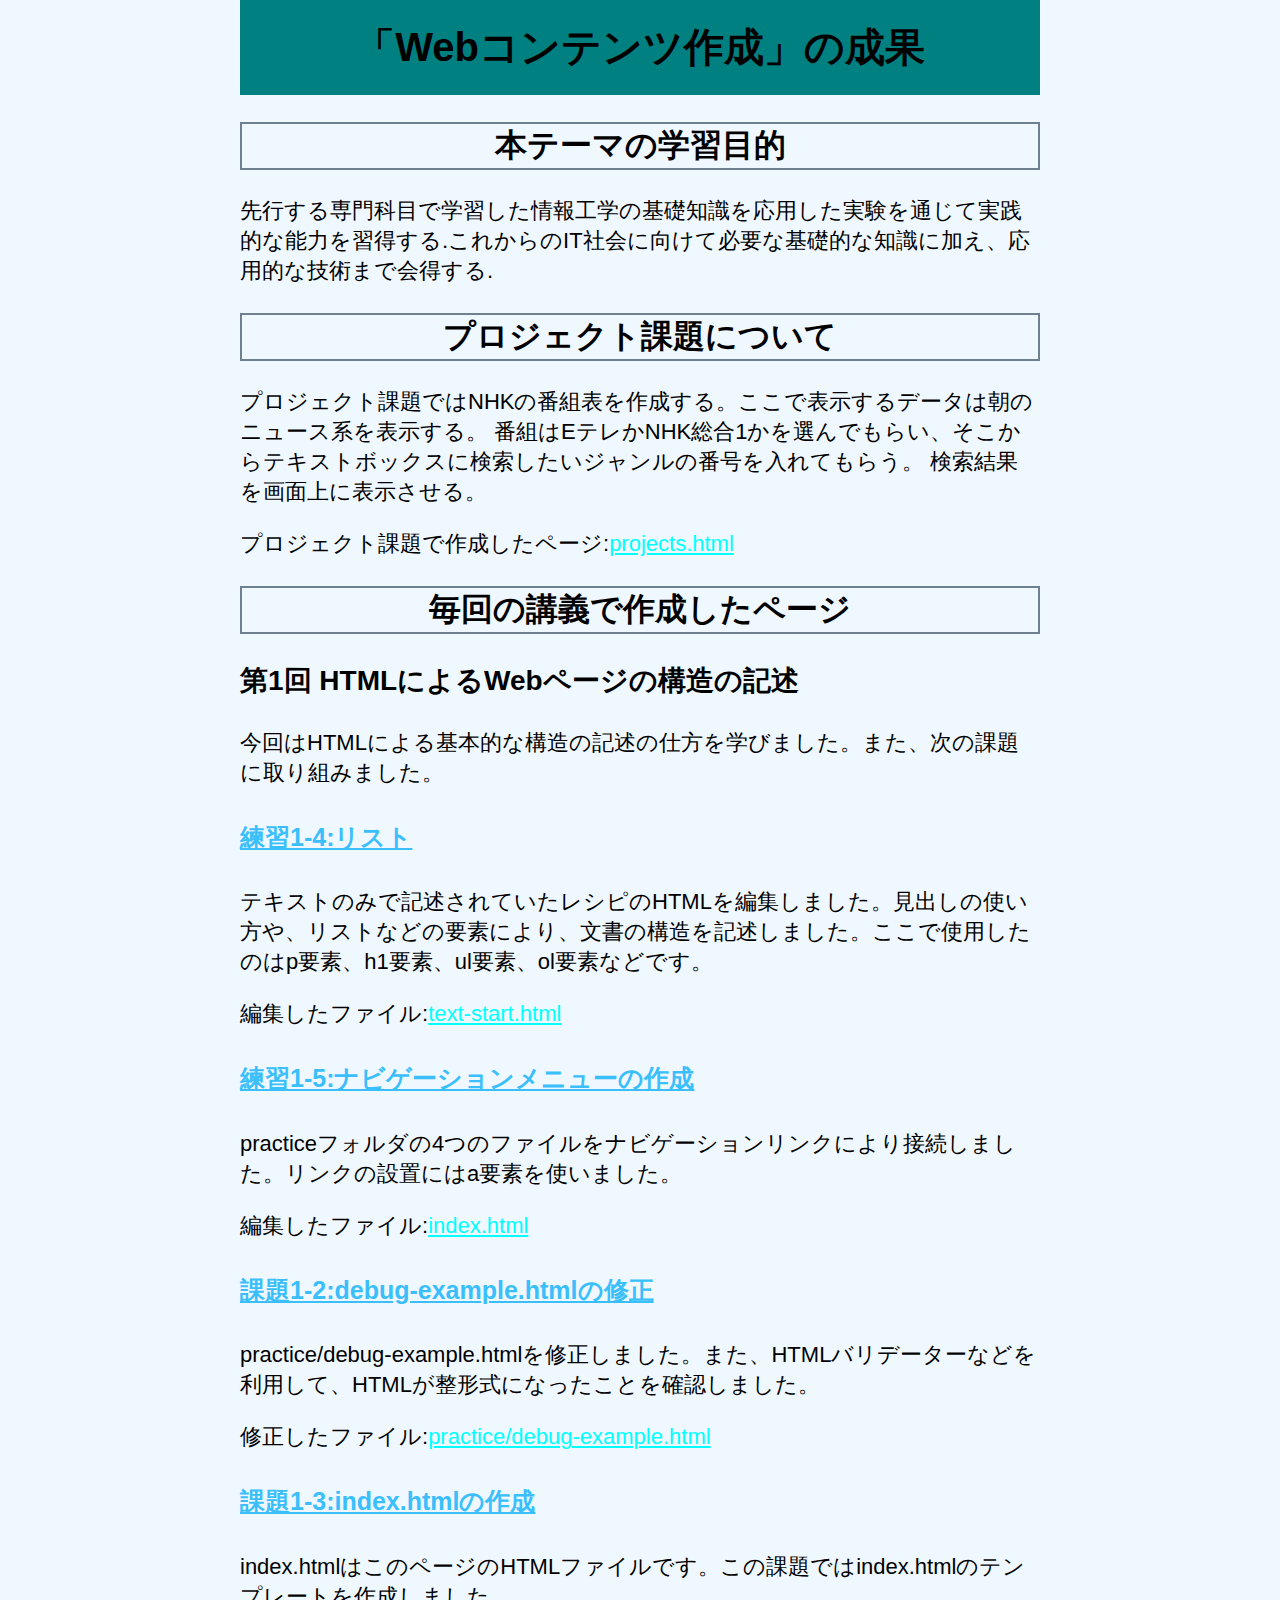
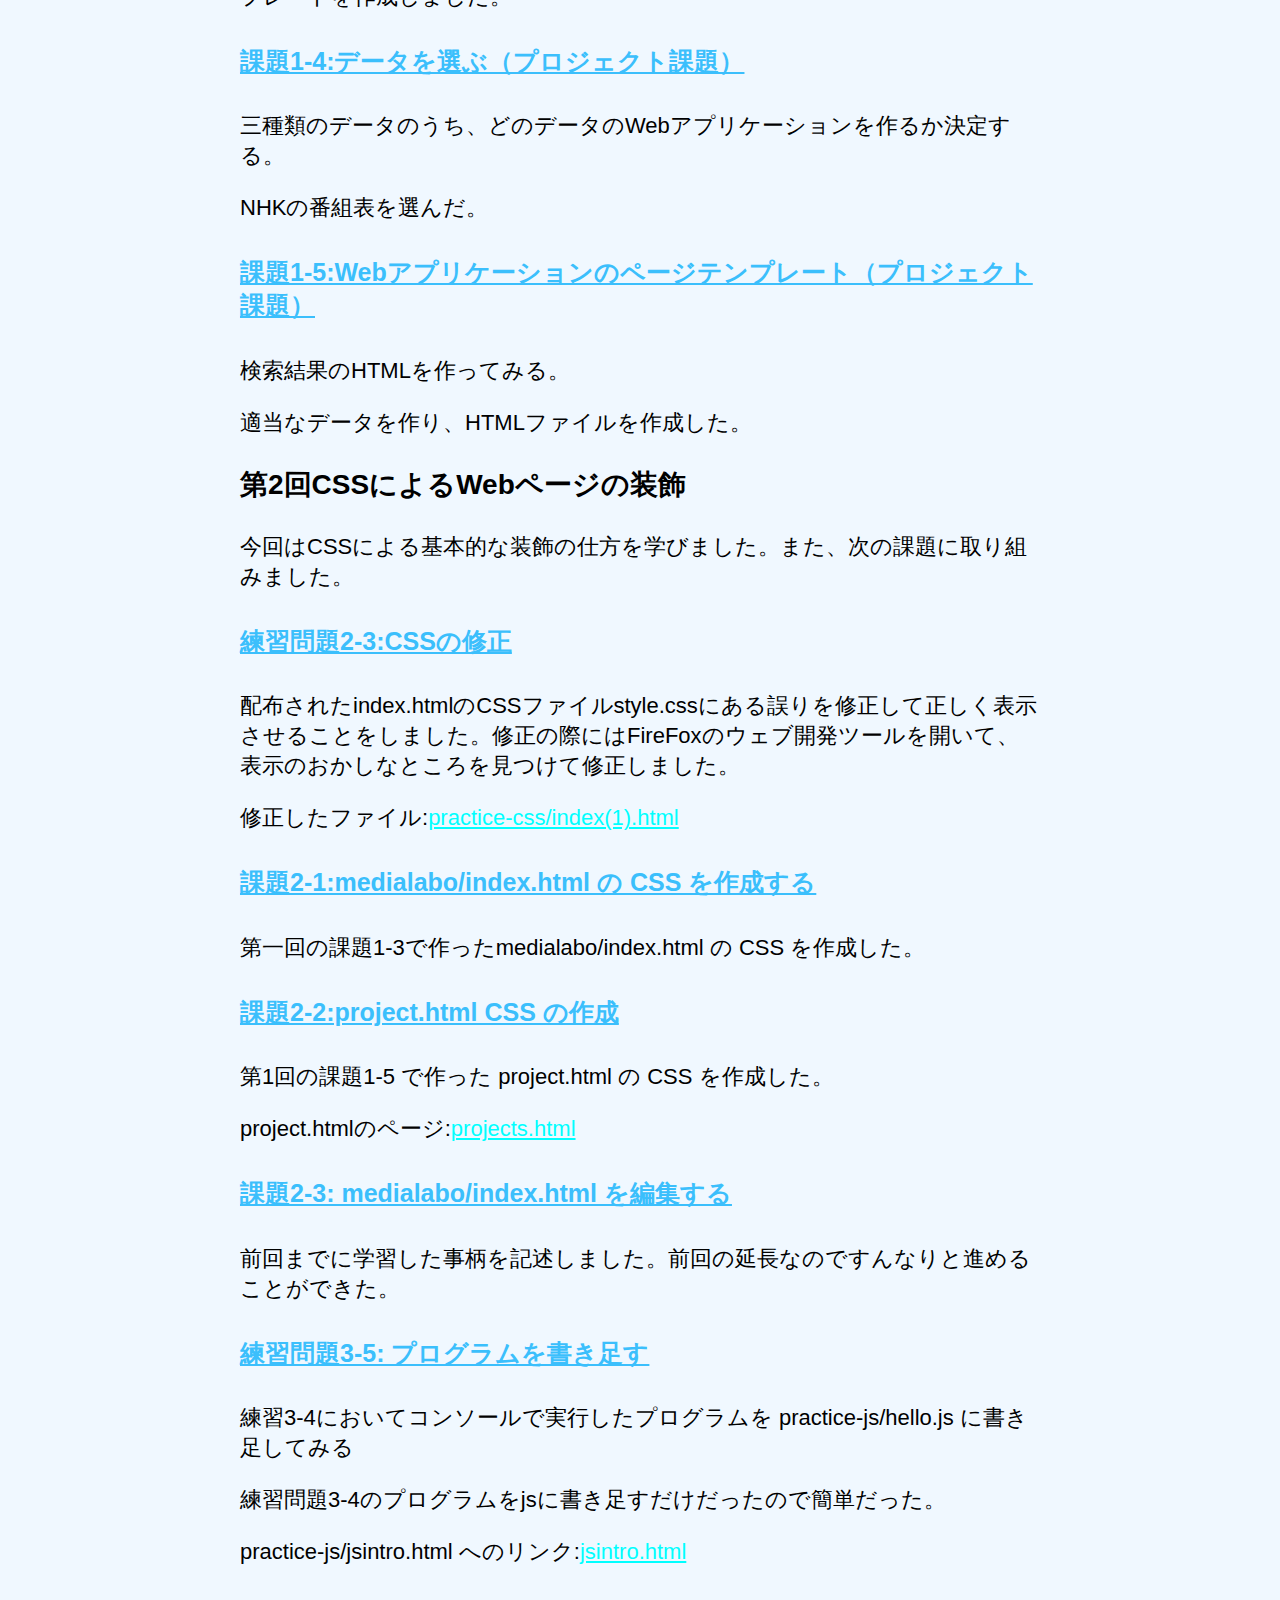
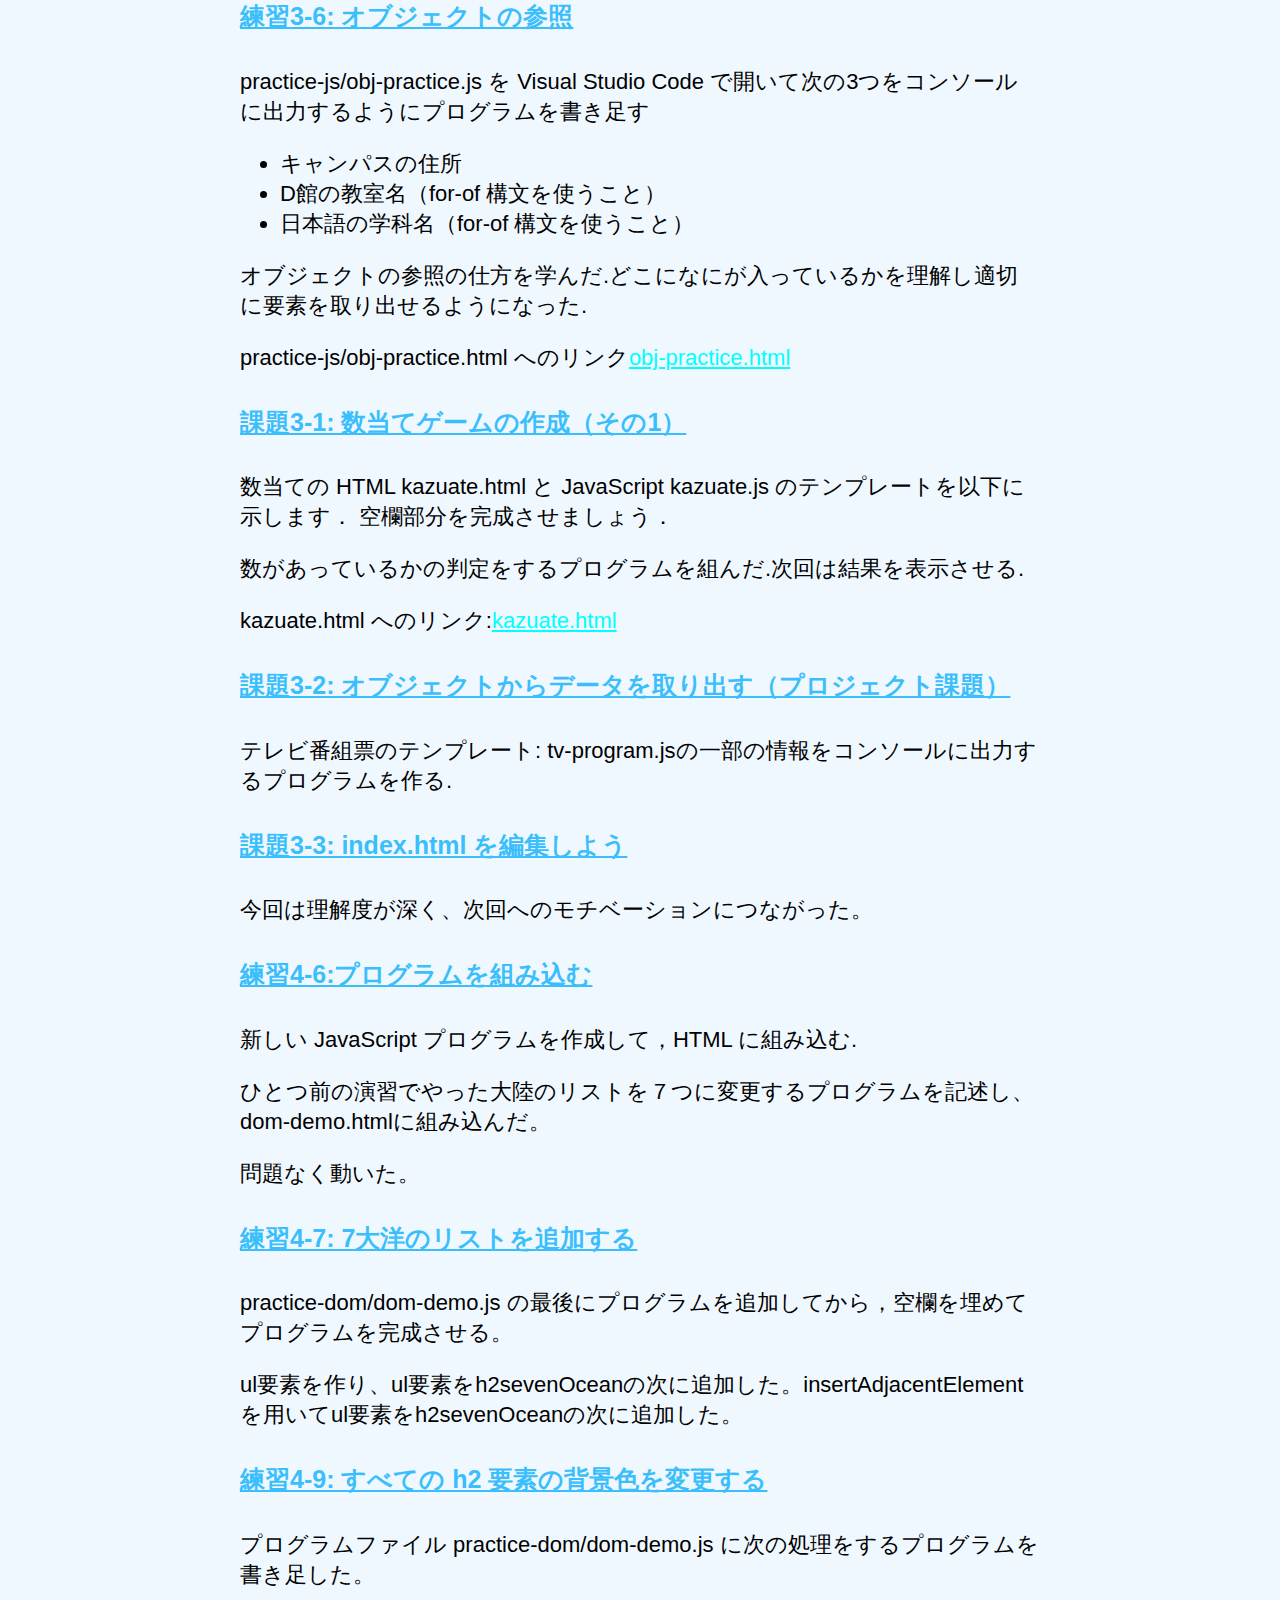
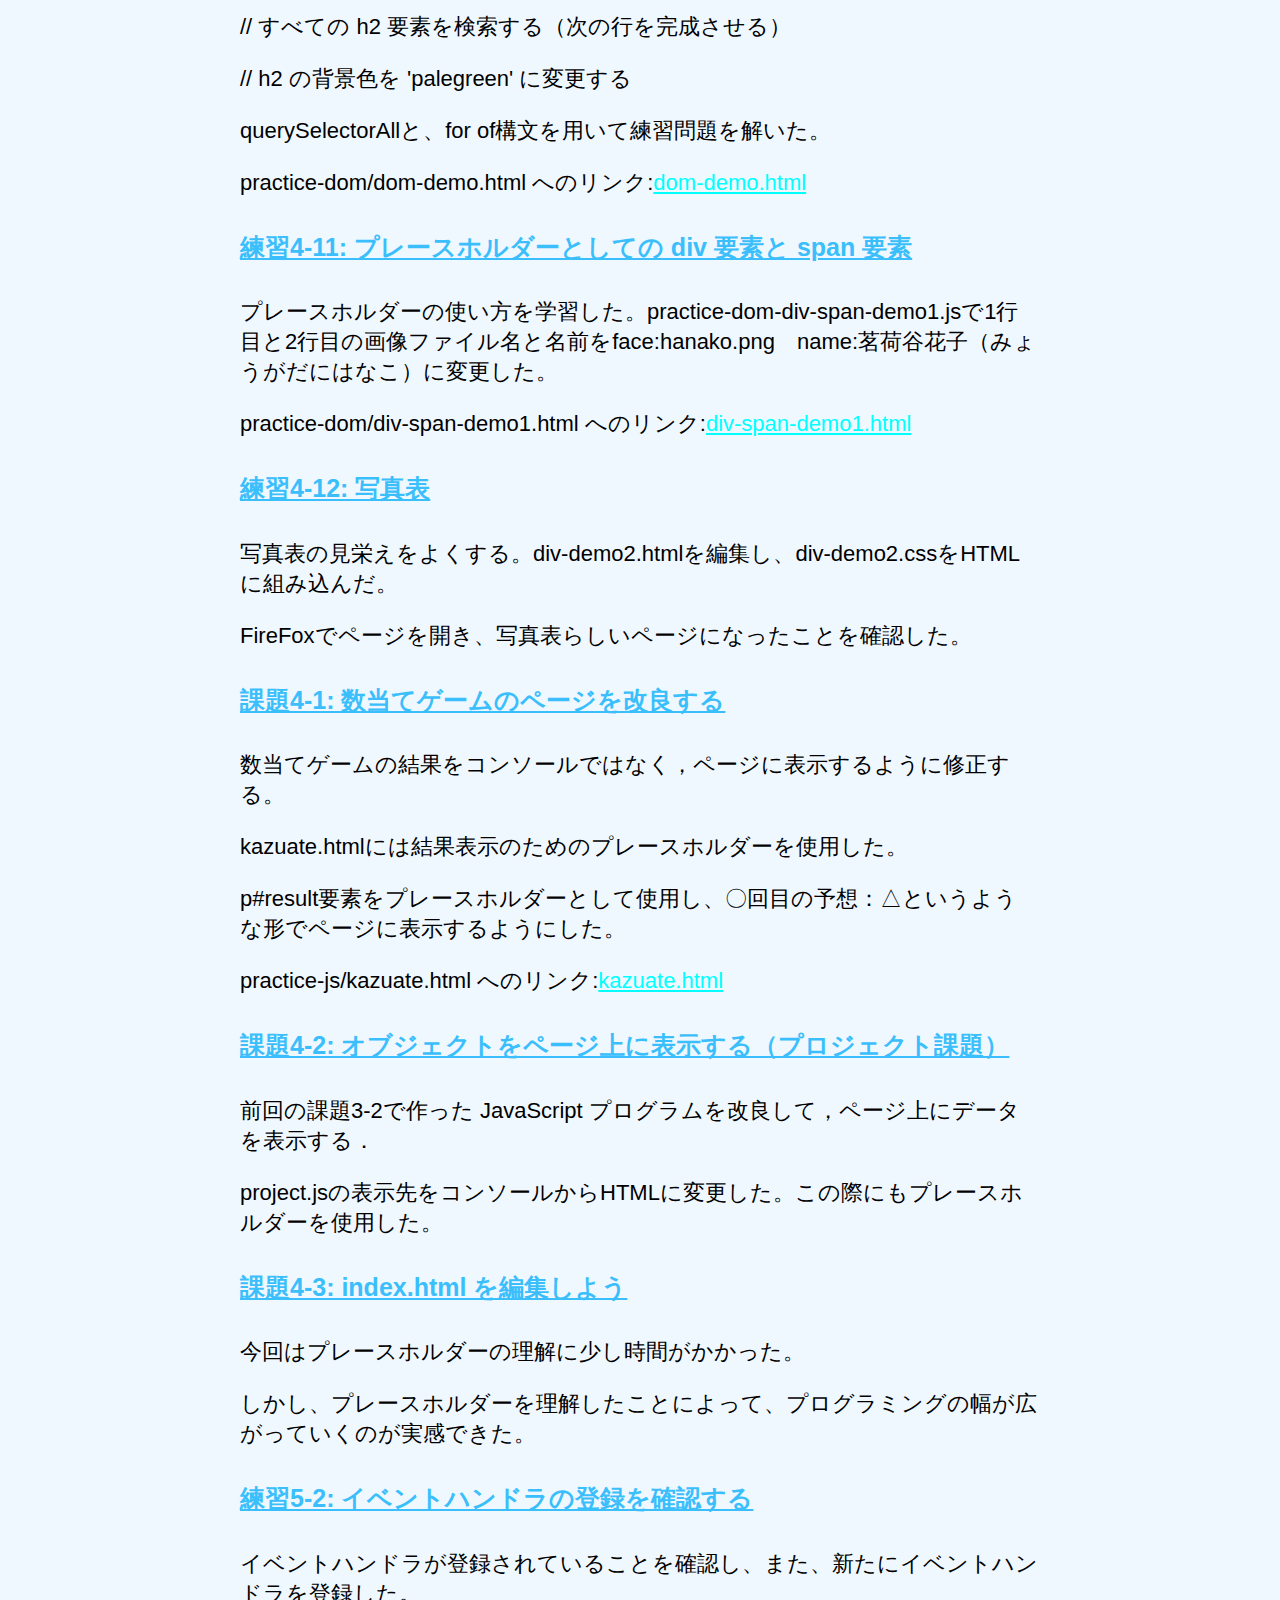
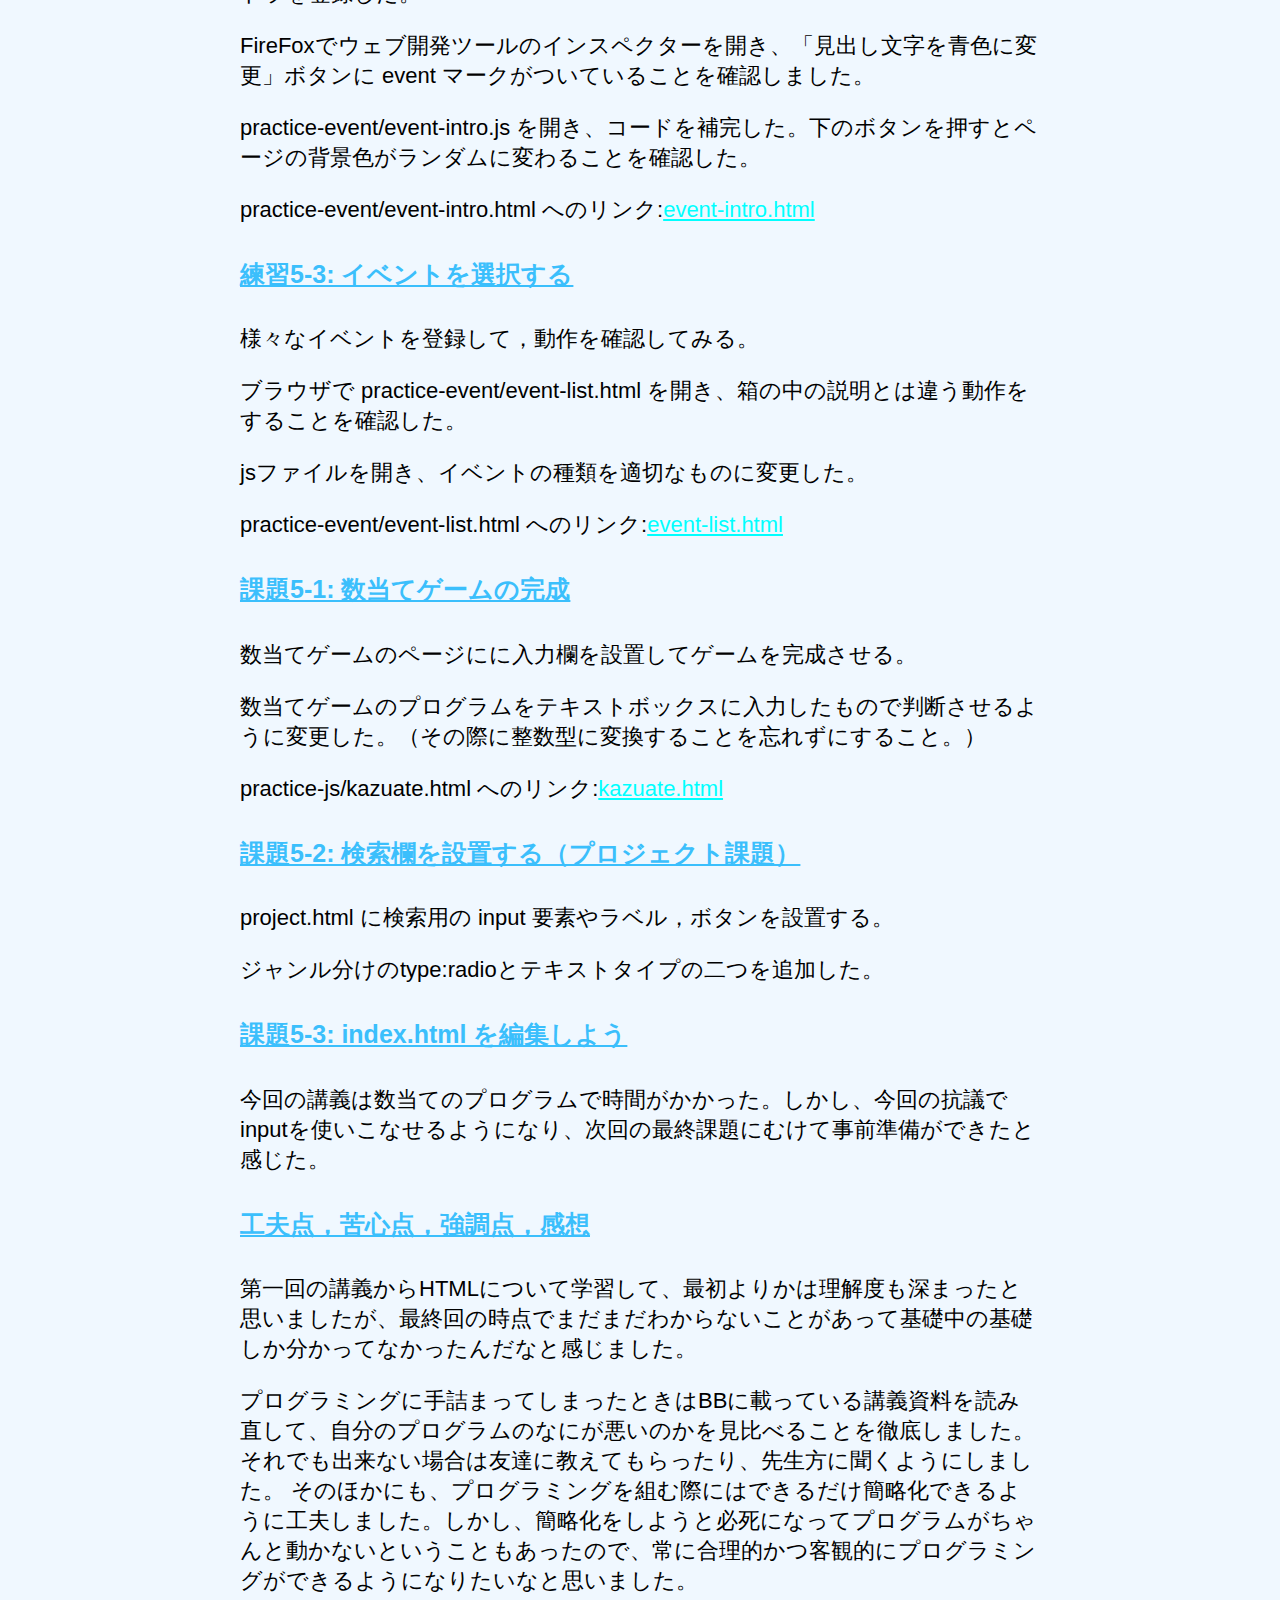
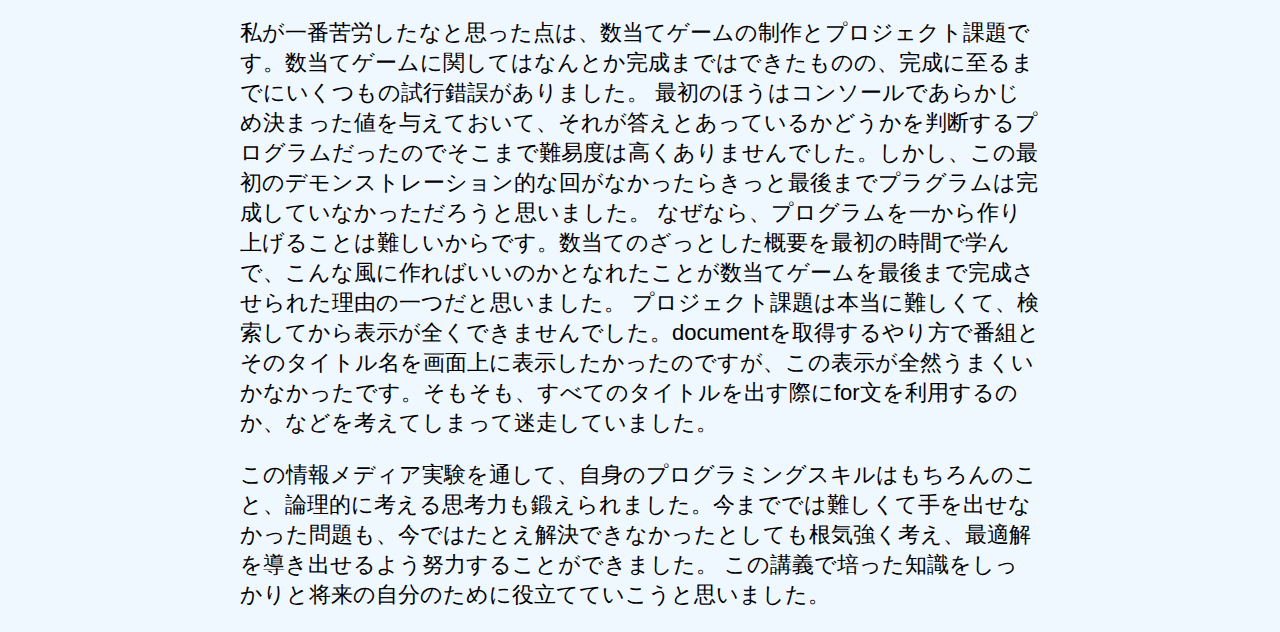
<file: index.html>
<!DOCTYPE html>
<html>
  <head>
    <meta charset="utf-8">
    <title>My test page</title>
    <link rel="stylesheet" href="index.css">
  </head>
  <body>
    <h1>「Webコンテンツ作成」の成果</h1>  
    <h2>本テーマの学習目的</h2>
    <p>先行する専門科目で学習した情報工学の基礎知識を応用した実験を通じて実践的な能力を習得する.これからのIT社会に向けて必要な基礎的な知識に加え、応用的な技術まで会得する.</p>

    <h2>プロジェクト課題について</h2>
    <p>プロジェクト課題ではNHKの番組表を作成する。ここで表示するデータは朝のニュース系を表示する。
      番組はEテレかNHK総合1かを選んでもらい、そこからテキストボックスに検索したいジャンルの番号を入れてもらう。
      検索結果を画面上に表示させる。
    </p>
    <p>プロジェクト課題で作成したページ:<a href="project.html">projects.html</a></p>


    <h2>毎回の講義で作成したページ</h2>

    <h3>第1回 HTMLによるWebページの構造の記述</h3>
    <p>今回はHTMLによる基本的な構造の記述の仕方を学びました。また、次の課題に取り組みました。</p>

    <h4>練習1-4:リスト</h4>
    <p>テキストのみで記述されていたレシピのHTMLを編集しました。見出しの使い方や、リストなどの要素により、文書の構造を記述しました。ここで使用したのはp要素、h1要素、ul要素、ol要素などです。</p>
    <p>編集したファイル:<a href="practice/text-start.html">text-start.html</a></p>

    <h4>練習1-5:ナビゲーションメニューの作成</h4>
    <p>practiceフォルダの4つのファイルをナビゲーションリンクにより接続しました。リンクの設置にはa要素を使いました。</p>
    <p>編集したファイル:<a href="practice/index.html">index.html</a></p>

    <h4>課題1-2:debug-example.htmlの修正</h4>
    <p>practice/debug-example.htmlを修正しました。また、HTMLバリデーターなどを利用して、HTMLが整形式になったことを確認しました。</p>
    <p>修正したファイル:<a href="practice/debug-example.html">practice/debug-example.html</a></p>

    <h4>課題1-3:index.htmlの作成</h4>
    <p>index.htmlはこのページのHTMLファイルです。この課題ではindex.htmlのテンプレートを作成しました。</p>

    <h4>課題1-4:データを選ぶ（プロジェクト課題）</h4>
    <p>三種類のデータのうち、どのデータのWebアプリケーションを作るか決定する。</p>
    <p>NHKの番組表を選んだ。</p>

    <h4>課題1-5:Webアプリケーションのページテンプレート（プロジェクト課題）</h4>
    <p>検索結果のHTMLを作ってみる。</p>
    <p>適当なデータを作り、HTMLファイルを作成した。</p>

    <h3>第2回CSSによるWebページの装飾</h3>
    <p>今回はCSSによる基本的な装飾の仕方を学びました。また、次の課題に取り組みました。</p>

    <h4>練習問題2-3:CSSの修正</h4>
    <p>配布されたindex.htmlのCSSファイルstyle.cssにある誤りを修正して正しく表示させることをしました。修正の際にはFireFoxのウェブ開発ツールを開いて、表示のおかしなところを見つけて修正しました。</p>
    <p>修正したファイル:<a href="practice-css/index(1).html">practice-css/index(1).html</a></p>

    <h4>課題2-1:medialabo/index.html の CSS を作成する</h4>
    <p>第一回の課題1-3で作ったmedialabo/index.html の CSS を作成した。</p>

    <h4>課題2-2:project.html CSS の作成</h4>
    <p>第1回の課題1-5 で作った project.html の CSS を作成した。</p>
    <p>project.htmlのページ:<a href="project.html">projects.html</a></p>

    <h4>課題2-3: medialabo/index.html を編集する</h4>
    <p>前回までに学習した事柄を記述しました。前回の延長なのですんなりと進めることができた。</p>
    
    <h4>練習問題3-5: プログラムを書き足す</h4>
    <p>練習3-4においてコンソールで実行したプログラムを practice-js/hello.js に書き足してみる</p>
    <p>練習問題3-4のプログラムをjsに書き足すだけだったので簡単だった。</p>
    <p>practice-js/jsintro.html へのリンク:<a href="practice-js/jsintro.html">jsintro.html</a></p>

    <h4>練習3-6: オブジェクトの参照</h4>
    <p>practice-js/obj-practice.js を Visual Studio Code で開いて次の3つをコンソールに出力するようにプログラムを書き足す</p>
    <ul>
      <li>キャンパスの住所</li>
      <li>D館の教室名（for-of 構文を使うこと）</li>
      <li>日本語の学科名（for-of 構文を使うこと）</li>
    </ul>
    <p>オブジェクトの参照の仕方を学んだ.どこになにが入っているかを理解し適切に要素を取り出せるようになった.</p>
    <p>practice-js/obj-practice.html へのリンク<a href="practice-js/obj-practice.html">obj-practice.html</a></p>


    <h4>課題3-1: 数当てゲームの作成（その1）</h4>
    <p>数当ての HTML kazuate.html と JavaScript kazuate.js のテンプレートを以下に示します． 空欄部分を完成させましょう．</p>
    <p>数があっているかの判定をするプログラムを組んだ.次回は結果を表示させる.</p>
    <p>kazuate.html へのリンク:<a href="practice-js/kazuate.html">kazuate.html</a></p>

    <h4>課題3-2: オブジェクトからデータを取り出す（プロジェクト課題）</h4>
    <p>テレビ番組票のテンプレート: tv-program.jsの一部の情報をコンソールに出力するプログラムを作る.</p>

    <h4>課題3-3: index.html を編集しよう</h4>
    <p>今回は理解度が深く、次回へのモチベーションにつながった。</p>

    <h4>練習4-6:プログラムを組み込む</h4>
    <p>新しい JavaScript プログラムを作成して，HTML に組み込む.</p>
    <p>ひとつ前の演習でやった大陸のリストを７つに変更するプログラムを記述し、dom-demo.htmlに組み込んだ。</p>
    <p>問題なく動いた。</p>

    <h4>練習4-7: 7大洋のリストを追加する</h4>
    <p>practice-dom/dom-demo.js の最後にプログラムを追加してから，空欄を埋めてプログラムを完成させる。</p>
    <p>ul要素を作り、ul要素をh2sevenOceanの次に追加した。insertAdjacentElementを用いてul要素をh2sevenOceanの次に追加した。</p>

    <h4>練習4-9: すべての h2 要素の背景色を変更する</h4>
    <p>プログラムファイル practice-dom/dom-demo.js に次の処理をするプログラムを書き足した。</p>
    <p>// すべての h2 要素を検索する（次の行を完成させる）</p>
    <p>// h2 の背景色を 'palegreen' に変更する</p>
    <p>querySelectorAllと、for of構文を用いて練習問題を解いた。</p>
    <p>practice-dom/dom-demo.html へのリンク:<a href="practice-dom/dom-demo.html">dom-demo.html</a></p>

    <h4>練習4-11: プレースホルダーとしての div 要素と span 要素</h4>
    <p>プレースホルダーの使い方を学習した。practice-dom-div-span-demo1.jsで1行目と2行目の画像ファイル名と名前をface:hanako.png　name:茗荷谷花子（みょうがだにはなこ）に変更した。</p>
    <p>practice-dom/div-span-demo1.html へのリンク:<a href="practice-dom/div-span-demo1.html">div-span-demo1.html</a></p>

    <h4>練習4-12: 写真表</h4>
    <p>写真表の見栄えをよくする。div-demo2.htmlを編集し、div-demo2.cssをHTMLに組み込んだ。</p>
    <p>FireFoxでページを開き、写真表らしいページになったことを確認した。</p>

    <h4>課題4-1: 数当てゲームのページを改良する</h4>
    <p>数当てゲームの結果をコンソールではなく，ページに表示するように修正する。</p>
    <p>kazuate.htmlには結果表示のためのプレースホルダーを使用した。</p>
    <p>p#result要素をプレースホルダーとして使用し、〇回目の予想：△というような形でページに表示するようにした。</p>
    <p>practice-js/kazuate.html へのリンク:<a href="practice-js/kazuate.html">kazuate.html</a></p>

    <h4>課題4-2: オブジェクトをページ上に表示する（プロジェクト課題）</h4>
    <p>前回の課題3-2で作った JavaScript プログラムを改良して，ページ上にデータを表示する．</p>
    <p>project.jsの表示先をコンソールからHTMLに変更した。この際にもプレースホルダーを使用した。</p>

    <h4>課題4-3: index.html を編集しよう</h4>
    <p>今回はプレースホルダーの理解に少し時間がかかった。</p>
    <p>しかし、プレースホルダーを理解したことによって、プログラミングの幅が広がっていくのが実感できた。</p>

    <h4>練習5-2: イベントハンドラの登録を確認する </h4>
    <p>イベントハンドラが登録されていることを確認し、また、新たにイベントハンドラを登録した。</p>
    <p>FireFoxでウェブ開発ツールのインスペクターを開き、「見出し文字を青色に変更」ボタンに event マークがついていることを確認しました。</p>
    <p>practice-event/event-intro.js を開き、コードを補完した。下のボタンを押すとページの背景色がランダムに変わることを確認した。</p>
    <p>practice-event/event-intro.html へのリンク:<a href="practice-event/event-intro.html">event-intro.html</a></p>

    <h4>練習5-3: イベントを選択する</h4>
    <p>様々なイベントを登録して，動作を確認してみる。</p>
    <p>ブラウザで practice-event/event-list.html を開き、箱の中の説明とは違う動作をすることを確認した。</p>
    <p>jsファイルを開き、イベントの種類を適切なものに変更した。</p>
    <p>practice-event/event-list.html へのリンク:<a href="practice-event/event-list.html">event-list.html</a></p>

    <h4>課題5-1: 数当てゲームの完成</h4>
    <p>数当てゲームのページにに入力欄を設置してゲームを完成させる。</p>
    <p>数当てゲームのプログラムをテキストボックスに入力したもので判断させるように変更した。（その際に整数型に変換することを忘れずにすること。）</p>
    <p>practice-js/kazuate.html へのリンク:<a href="practice-js/kazuate.html">kazuate.html</a></p>

    <h4>課題5-2: 検索欄を設置する（プロジェクト課題）</h4>
    <p>project.html に検索用の input 要素やラベル，ボタンを設置する。</p>
    <p>ジャンル分けのtype:radioとテキストタイプの二つを追加した。</p>

    <h4>課題5-3: index.html を編集しよう</h4>
    <p>今回の講義は数当てのプログラムで時間がかかった。しかし、今回の抗議でinputを使いこなせるようになり、次回の最終課題にむけて事前準備ができたと感じた。</p>

    <h4>工夫点，苦心点，強調点，感想</h4>
    <p>第一回の講義からHTMLについて学習して、最初よりかは理解度も深まったと思いましたが、最終回の時点でまだまだわからないことがあって基礎中の基礎しか分かってなかったんだなと感じました。</p>
    <p>プログラミングに手詰まってしまったときはBBに載っている講義資料を読み直して、自分のプログラムのなにが悪いのかを見比べることを徹底しました。それでも出来ない場合は友達に教えてもらったり、先生方に聞くようにしました。
      そのほかにも、プログラミングを組む際にはできるだけ簡略化できるように工夫しました。しかし、簡略化をしようと必死になってプログラムがちゃんと動かないということもあったので、常に合理的かつ客観的にプログラミングができるようになりたいなと思いました。
    </p>
    <p>私が一番苦労したなと思った点は、数当てゲームの制作とプロジェクト課題です。数当てゲームに関してはなんとか完成まではできたものの、完成に至るまでにいくつもの試行錯誤がありました。
      最初のほうはコンソールであらかじめ決まった値を与えておいて、それが答えとあっているかどうかを判断するプログラムだったのでそこまで難易度は高くありませんでした。しかし、この最初のデモンストレーション的な回がなかったらきっと最後までプラグラムは完成していなかっただろうと思いました。
      なぜなら、プログラムを一から作り上げることは難しいからです。数当てのざっとした概要を最初の時間で学んで、こんな風に作ればいいのかとなれたことが数当てゲームを最後まで完成させられた理由の一つだと思いました。
      プロジェクト課題は本当に難しくて、検索してから表示が全くできませんでした。documentを取得するやり方で番組とそのタイトル名を画面上に表示したかったのですが、この表示が全然うまくいかなかったです。そもそも、すべてのタイトルを出す際にfor文を利用するのか、などを考えてしまって迷走していました。
      
    </p>
    <p>この情報メディア実験を通して、自身のプログラミングスキルはもちろんのこと、論理的に考える思考力も鍛えられました。今まででは難しくて手を出せなかった問題も、今ではたとえ解決できなかったとしても根気強く考え、最適解を導き出せるよう努力することができました。
      この講義で培った知識をしっかりと将来の自分のために役立てていこうと思いました。
    </p>


  </body>
</html>
</file>
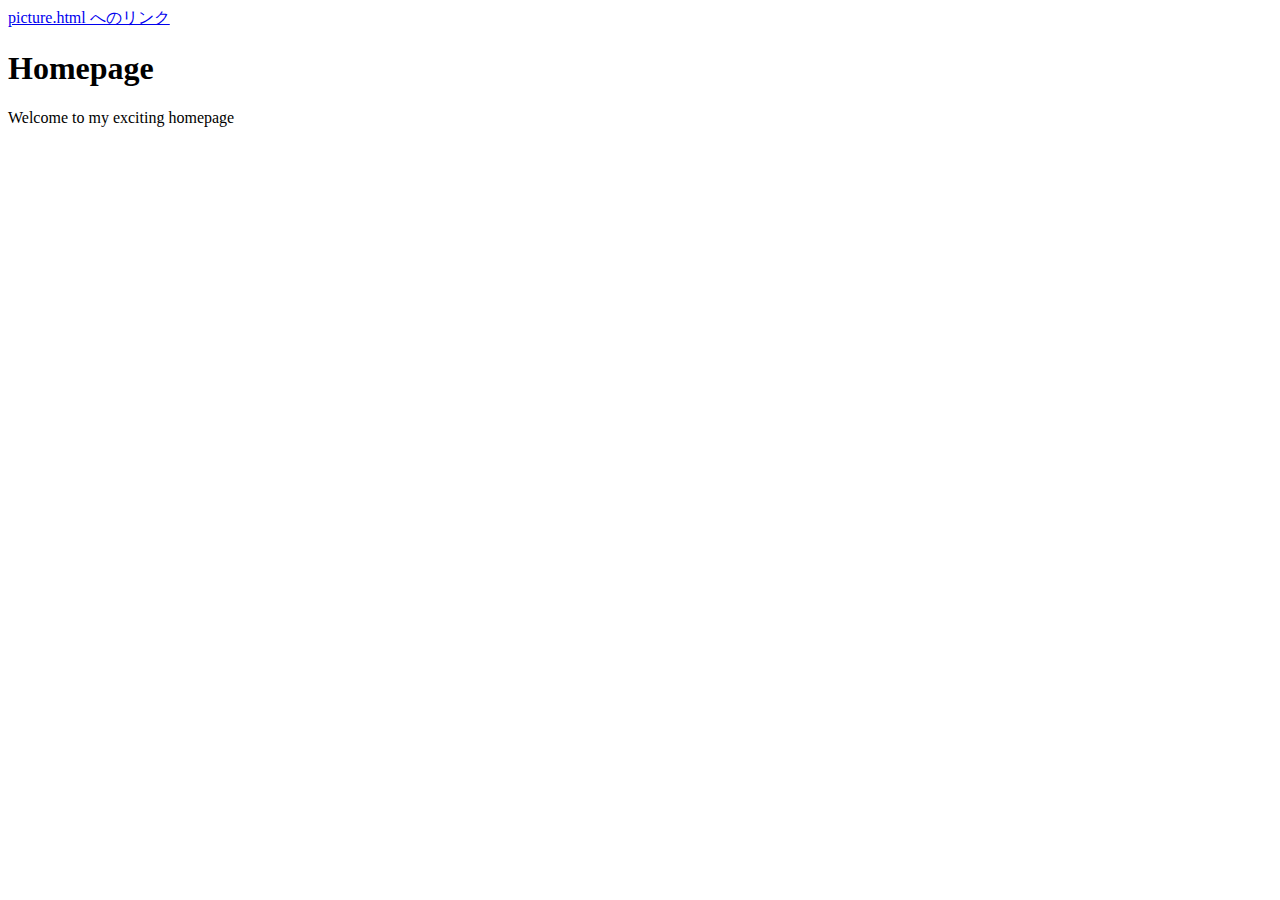
<file: practice/index.html>
<!DOCTYPE html>
<html>
  <head>
    <meta charset="utf-8">
    <title>Homepage</title>
  </head>

  <body>
    <!-- put navigation menu just below here -->
    <a href="pictures.html">picture.html へのリンク</a>
    <h1>Homepage</h1>

    <p>Welcome to my exciting homepage</p>
  </body>
</html>
</file>
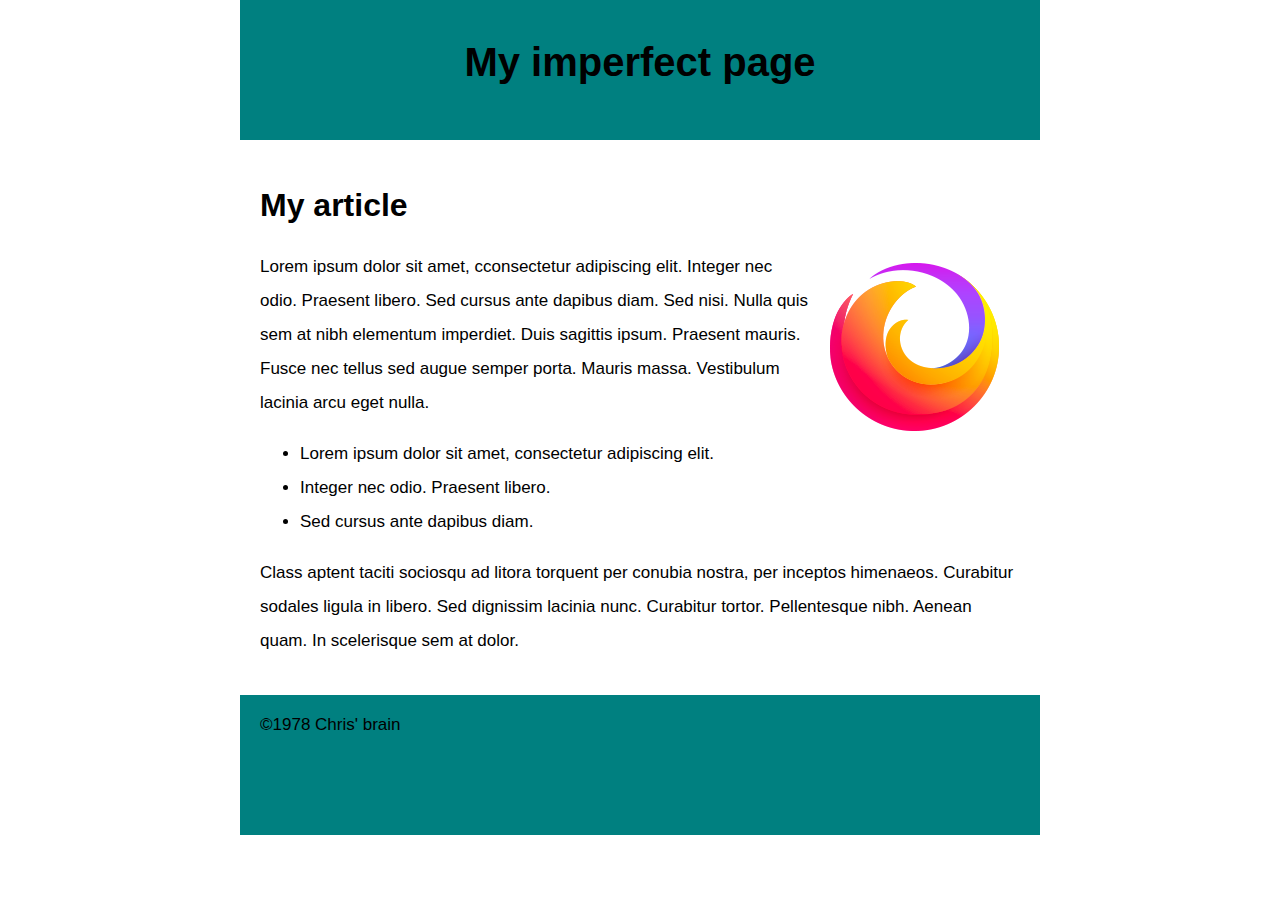
<file: practice-css/index(1).html>
<!DOCTYPE html>
<html>
  <head>
    <meta charset="utf-8">
    <title>Debugging CSS</title>
    <link rel="stylesheet" href="style.css">
  </head>
  <body>
    <header>
      <h1>My imperfect page</h1>
    </header> 

    <main>

      <h2>My article</h2>

      <img src="logo.png" alt="firefox logo">

      <p>Lorem ipsum dolor sit amet, cconsectetur adipiscing elit. Integer nec odio. Praesent libero. Sed cursus ante dapibus diam. Sed nisi. Nulla quis sem at nibh elementum imperdiet. Duis sagittis ipsum. Praesent mauris. Fusce nec tellus sed augue semper porta. Mauris massa. Vestibulum lacinia arcu eget nulla.</p>

      <ul>
        <li>Lorem ipsum dolor sit amet, consectetur adipiscing elit.</li>
        <li>Integer nec odio. Praesent libero.</li>
        <li>Sed cursus ante dapibus diam.</li>
      </ul>

      <p>Class aptent taciti sociosqu ad litora torquent per conubia nostra, per inceptos himenaeos. Curabitur sodales ligula in libero. Sed dignissim lacinia nunc. Curabitur tortor. Pellentesque nibh. Aenean quam. In scelerisque sem at dolor.</p>
      
    </main>

    <footer>
      <p>&copy;1978 Chris' brain</p>
    </footer>  
  </body>
</html>
</file>
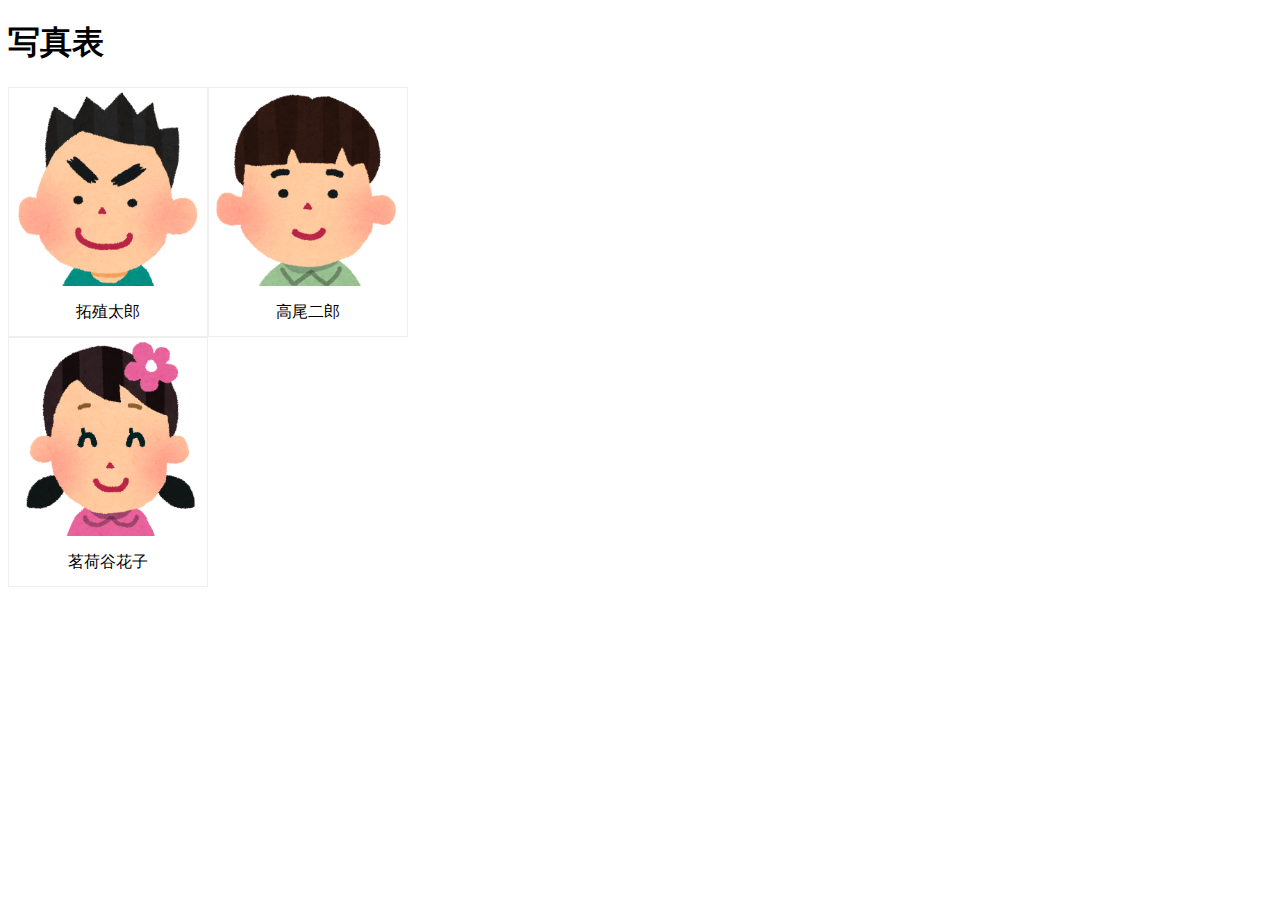
<file: practice-dom/div-demo2.html>
<!DOCTYPE html>
<html>
  <head>
    <title>写真表</title>
    <script src="div-demo2.js" defer></script>
    <link rel="stylesheet" href="div-demo2.css">
  </head>

  <body>
    <h1>写真表</h1>
    <div id="placeholder"></div>
  </body>
</html>
</file>
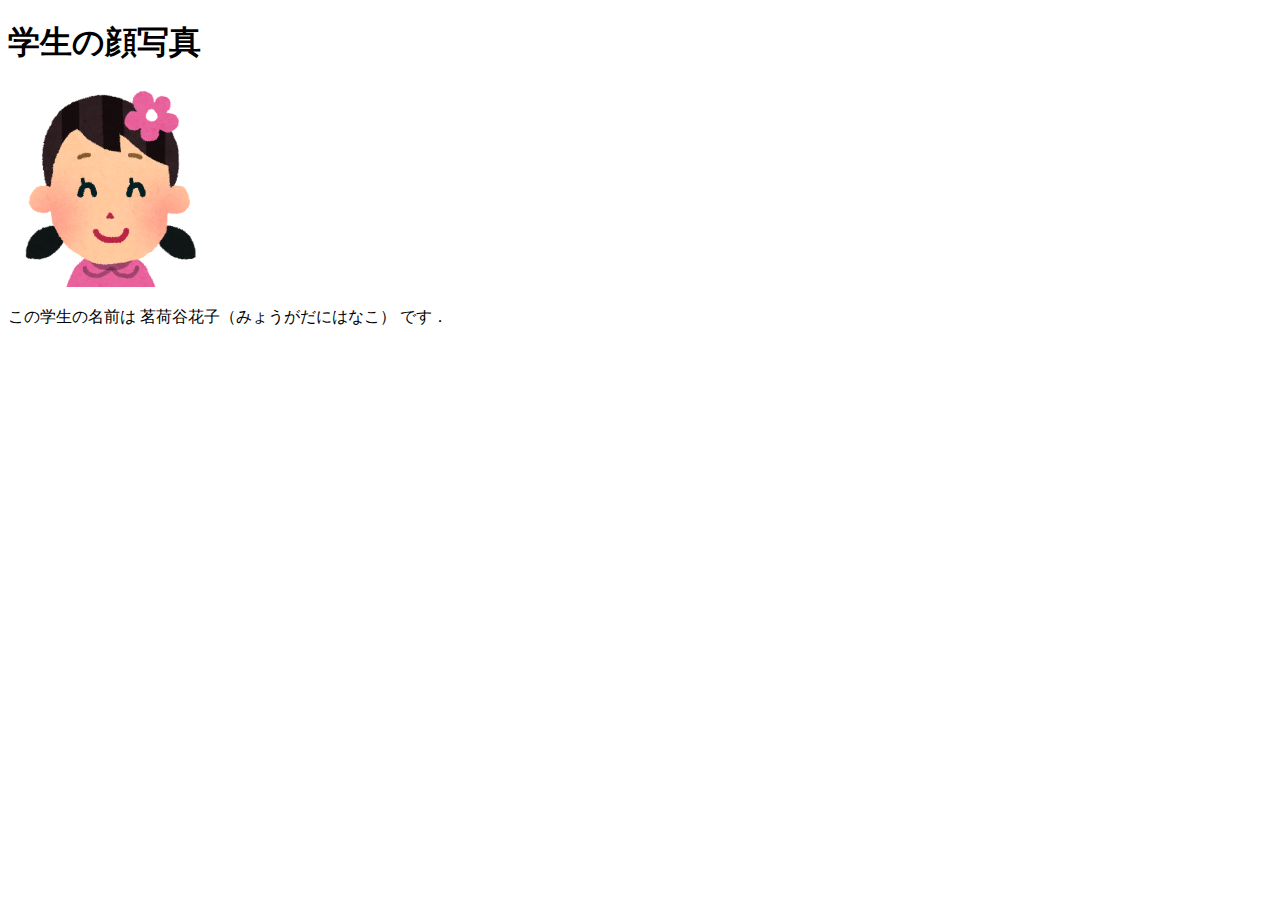
<file: practice-dom/div-span-demo1.html>
<!DOCTYPE html>
<html>
  <head>
    <title>学生の顔写真と名前</title>
	<script src="div-span-demo1.js" defer></script>
  </head>

  <body>
    <h1>学生の顔写真</h1>
    <div id="face"></div>
    <p>この学生の名前は <span id="name"></span> です．</p>
  </body>
</html>
</file>
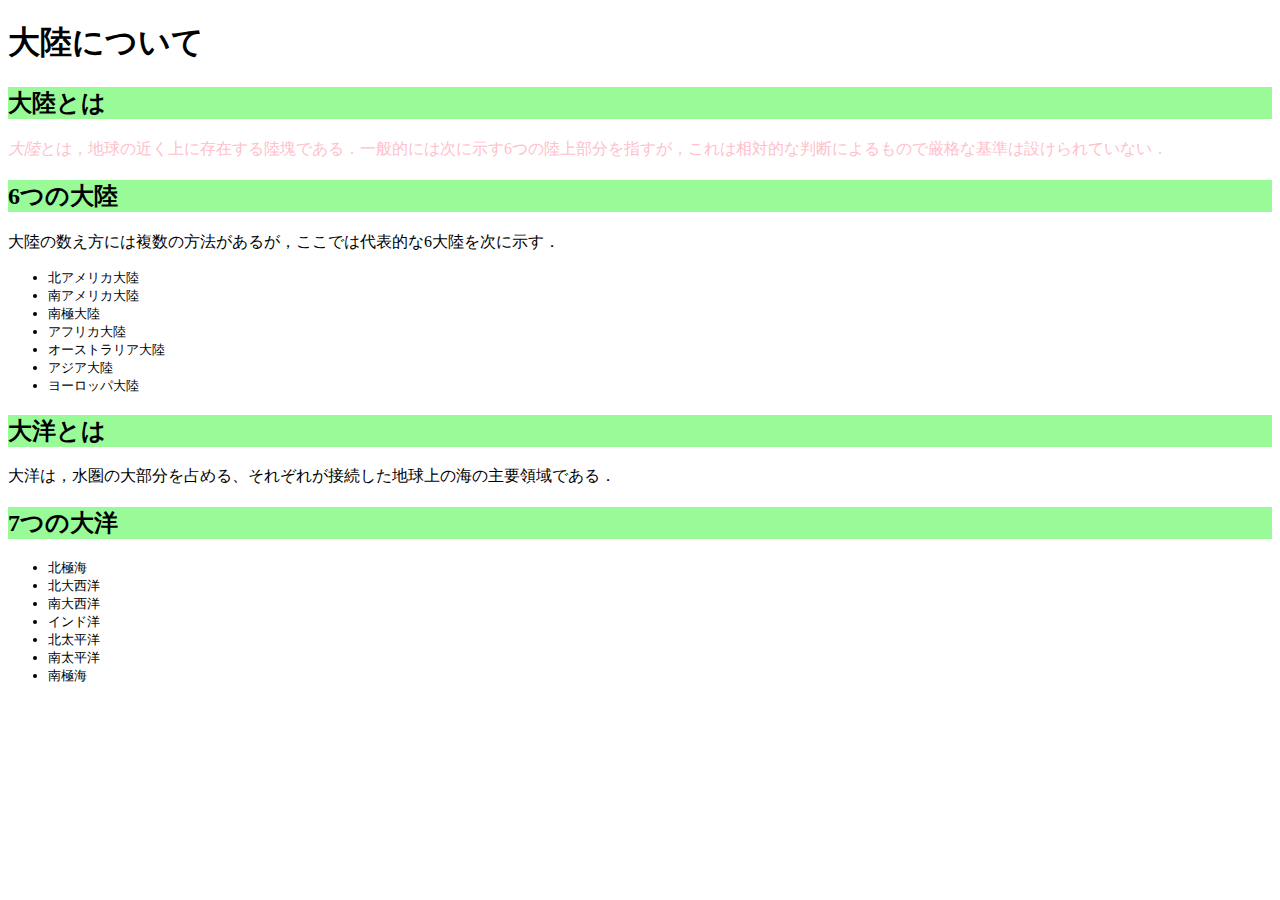
<file: practice-dom/dom-demo.html>
<!DOCTYPE html>
<html>
  <head>
    <title>大陸について</title>
    <link rel="stylesheet" href="dom-demo.css">
    
    <script src="dom-demo.js" defer></script>
  </head>

  <body>
      <h1>大陸について</h1>
      <h2>大陸とは</h2>
      <p id="definition"><em>大陸</em>とは，地球の近く上に存在する陸塊である．一般的には次に示す6つの陸上部分を指すが，これは相対的な判断によるもので厳格な基準は設けられていない．</p>
      <h2>6つの大陸</h2>
      <p>大陸の数え方には複数の方法があるが，ここでは代表的な6大陸を次に示す．</p>
      <ul>
          <li id="NA" class="na">北アメリカ大陸</li>
          <li id="SA">南アメリカ大陸</li>
          <li id="SP">南極大陸</li>
          <li id="AF">アフリカ大陸</li>
          <li id="EU">ユーラシア大陸</li>
          <li id="AU">オーストラリア大陸</li>
      </ul>

      <h2 id="aboutOcean">大洋とは</h2>

      <h2 id="sevenOcean">7つの大洋</h2>

  </body>
</html>
</file>
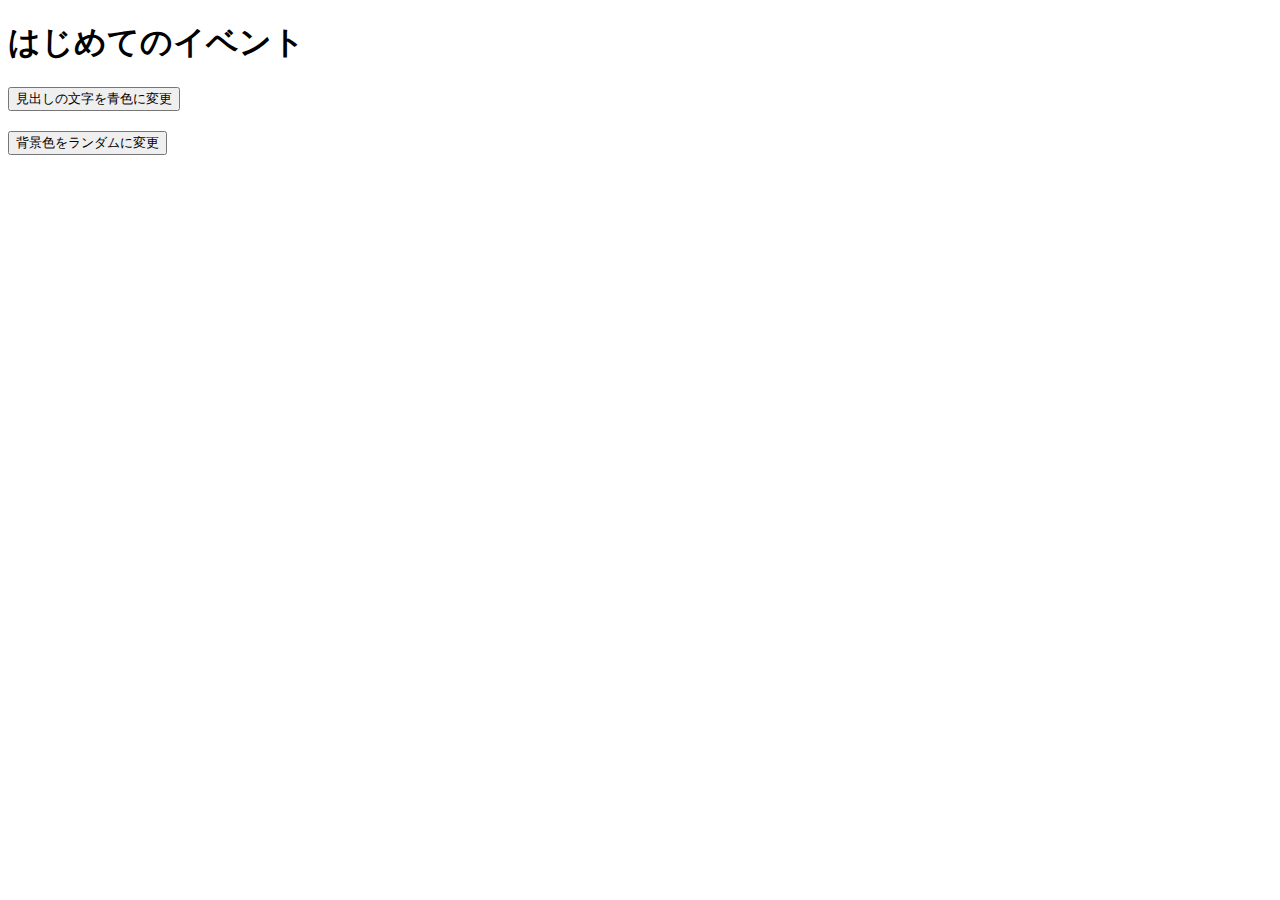
<file: practice-event/event-intro.html>
<!DOCTYPE html>
<html>
  <head>
    <title>はじめてのイベント</title>
	<link rel="stylesheet" href="event-intro.css">
	<script src="event-intro.js" defer></script>
  </head>

  <body>
    <h1>はじめてのイベント</h1>
	<button id="blue">見出しの文字を青色に変更</button>
	<button id="random">背景色をランダムに変更</button>
  </body>
</html>
</file>
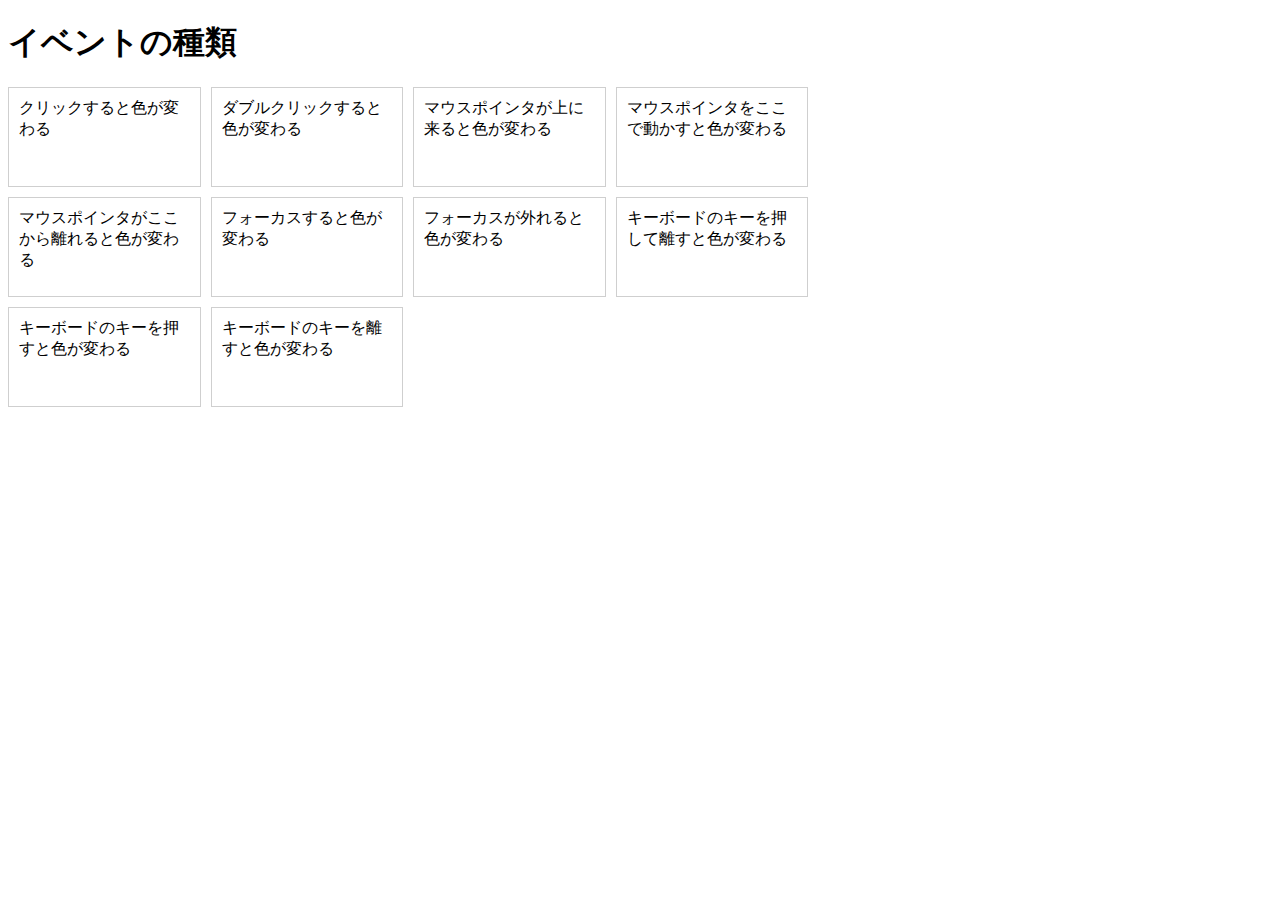
<file: practice-event/event-list.html>
<!DOCTYPE html>
<html>
  <head>
    <title>イベントの種類</title>
	<link rel="stylesheet" href="event-list.css">
	<script src="event-list.js" defer></script>
  </head>

  <body>
    <h1>イベントの種類</h1>
	<div id="main">
		<div class="cell" id="cell1">クリックすると色が変わる</div>
		<div class="cell" id="cell2">ダブルクリックすると色が変わる</div>
		<div class="cell" id="cell3">マウスポインタが上に来ると色が変わる</div>
		<div class="cell" id="cell4">マウスポインタをここで動かすと色が変わる</div>

		<div class="cell" id="cell5">マウスポインタがここから離れると色が変わる</div>
		<div class="cell" id="cell6" tabindex="1">フォーカスすると色が変わる</div>
		<div class="cell" id="cell7" tabindex="2">フォーカスが外れると色が変わる</div>
		<div class="cell" id="cell8" tabindex="3">キーボードのキーを押して離すと色が変わる</div>
		<div class="cell" id="cell9" tabindex="4">キーボードのキーを押すと色が変わる</div>
		<div class="cell" id="cell10" tabindex="5">キーボードのキーを離すと色が変わる</div>
  </body>
</html>
</file>
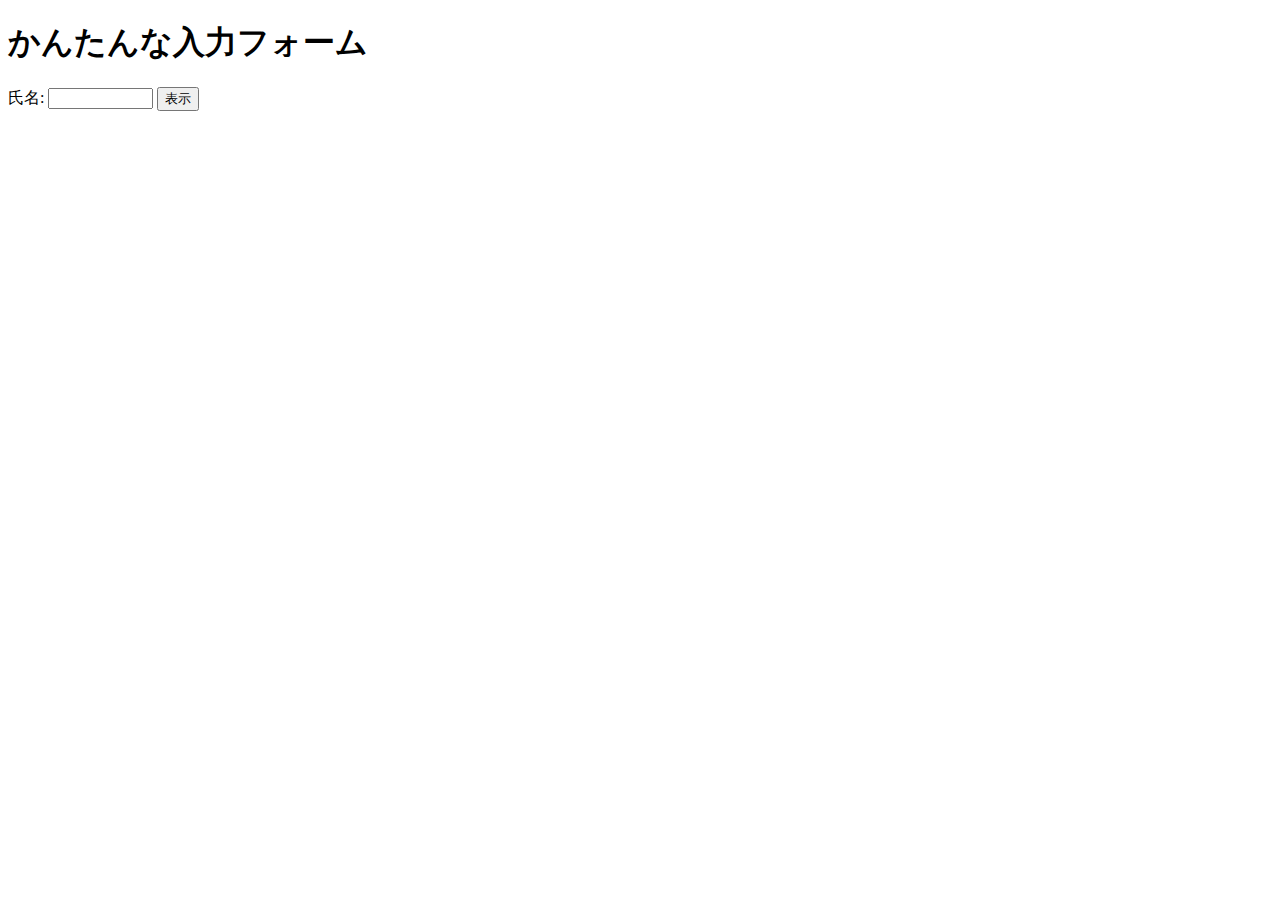
<file: practice-event/input-demo.html>
<!DOCTYPE html>
<html>
  <head>
    <title>かんたんな入力フォーム</title>
	<script src="input-demo.js" defer></script>
  </head>

  <body>
    <h1>かんたんな入力フォーム</h1>
	<label for="shimei">氏名: </label>
	<input type="text" name="shimei" size="10">
	<button id="print">表示</button>
  </body>
</html>
</file>
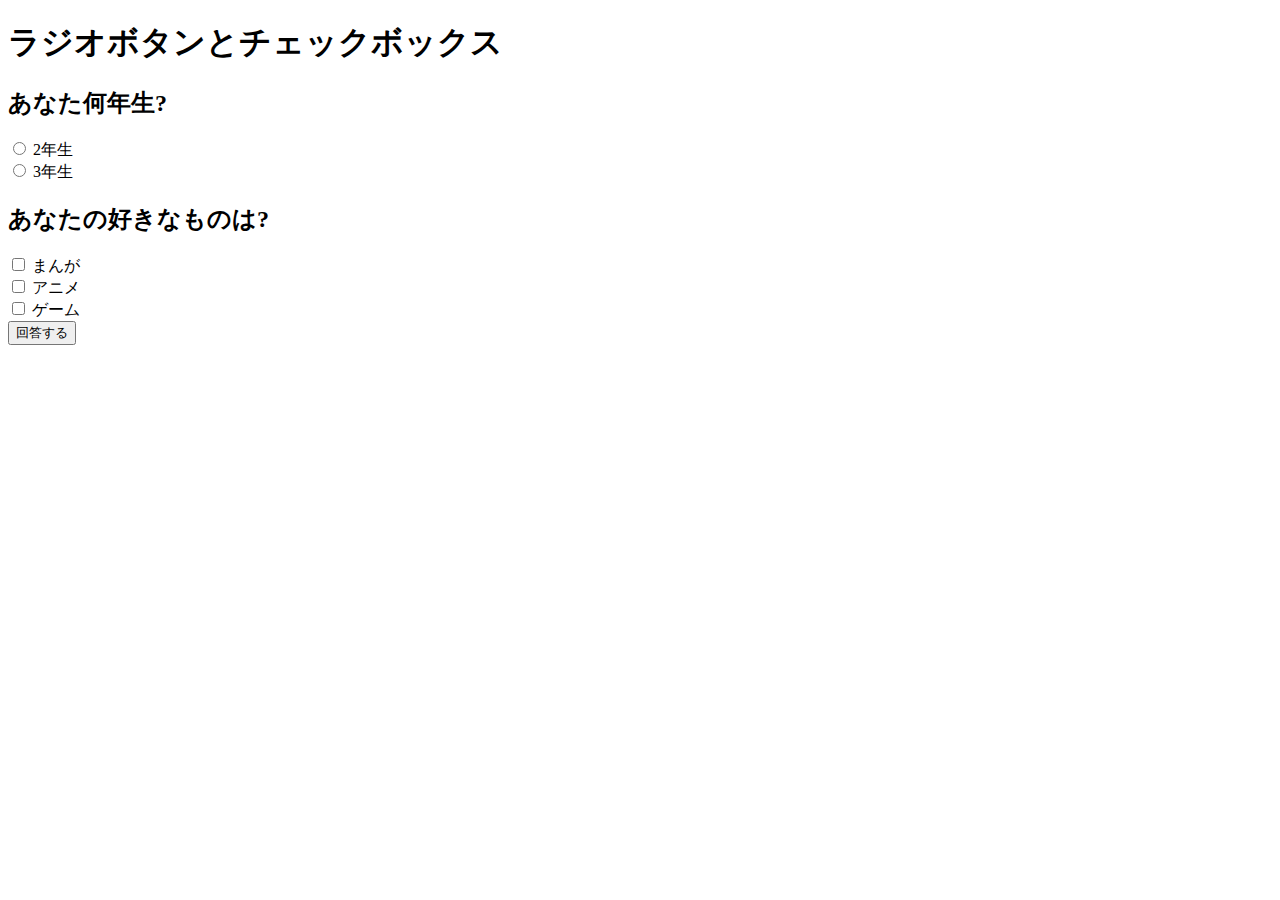
<file: practice-event/radio-checkbox-demo.html>
<!DOCTYPE html>
<html>
  <head>
    <title>ラジオボタンとチェックボックス</title>
	<script src="radio-checkbox-demo.js" defer></script>
  </head>

  <body>
    <h1>ラジオボタンとチェックボックス</h1>
	<h2>あなた何年生?</h2>
	<div>
		<input type="radio" name="year" id="year2" value="2">
		<label for="year2">2年生</label>
	</div>
	<div>
		<input type="radio" name="year" id="year3" value="3">
		<label for="year3">3年生</label>
	</div>

	<h2>あなたの好きなものは?</h2>
	<div>
		<input type="checkbox" name="hobby" id="manga" value="manga">
		<label for="manga">まんが</label>
	</div>
	<div>
		<input type="checkbox" name="hobby" id="anime" value="anime">
		<label for="anime">アニメ</label>
	</div>
	<div>
		<input type="checkbox" name="hobby" id="game" value="game">
		<label for="game">ゲーム</label>
	</div>

	<div>
		<button id="answer">回答する</button>
	</div>
  </body>
</html>
</file>
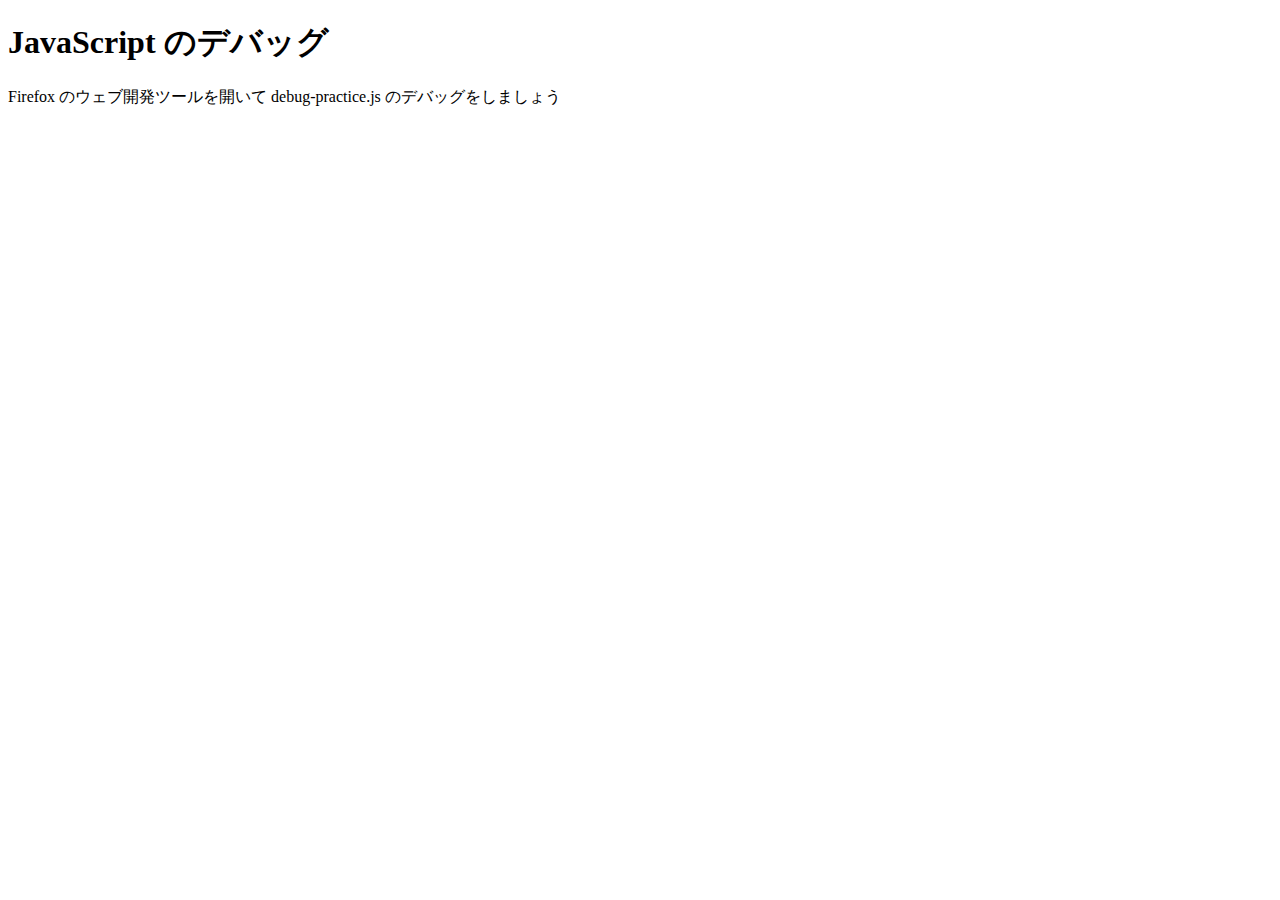
<file: practice-js/debug-practice.html>
<!DOCTYPE html>
<html>
  <head>
    <meta charset="utf-8">
    <title>JavaScript のデバッグ</title>
	<script src="debug-practice.js" defer></script>
  </head>

  <body>
    <h1>JavaScript のデバッグ</h1>

    <p>Firefox のウェブ開発ツールを開いて debug-practice.js のデバッグをしましょう</p>
  </body>
</html>
</file>
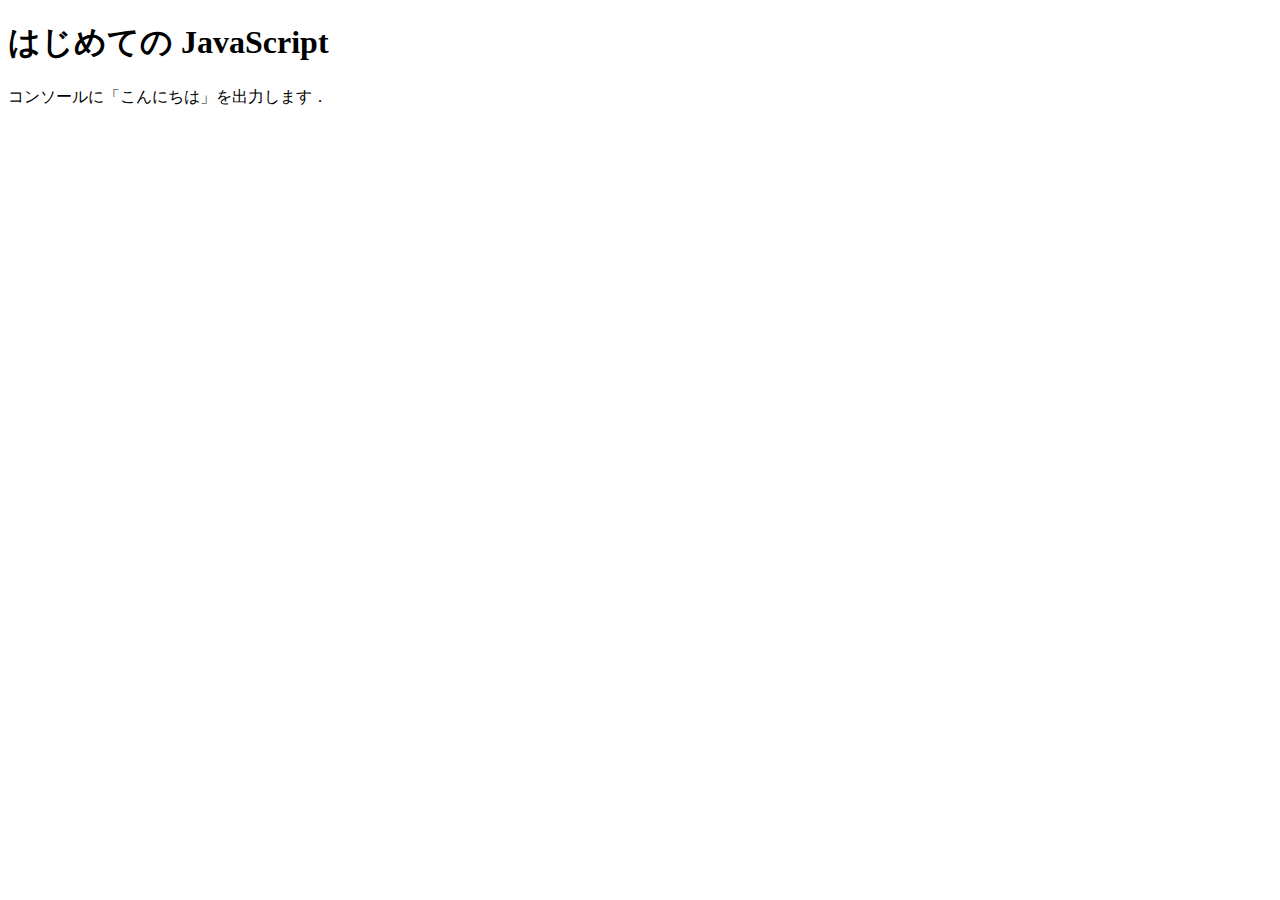
<file: practice-js/jsintro.html>
<!DOCTYPE html>
<html>
  <head>
    <meta charset="utf-8">
    <title>はじめての JavaScript</title>
    <script src="hello.js" defer></script>
  </head>

  <body>
    <h1>はじめての JavaScript</h1>

    <p>コンソールに「こんにちは」を出力します．</p>
  </body>
</html>
</file>
<file: index.css>
/* General styles */

html {
  font-family: 'Helvetica neue', Arial, 'sans serif';
  font-size: 10px;
  background-color: aliceblue;
}

body {
  width: 80em;
  margin: 0 auto;
}

/* Typography */

h1 {
  font-size: 4em;
  background-color: teal;
}

h2 {
  font-size: 3.2em;
  text-align: center;
  border: 2px solid slategray;
  padding: 0;
}
h3 {
  font-size: 2.8em;
  
}
h4{
  font-size: 2.5em;
  color: rgb(59, 191, 252);
  text-decoration: underline;
}

p, li {
  font-size: 2.2em;
}

/*+++ more specific section styles +++*/

/* header and footer */

header, footer {
  background-color: teal;
  height: 10em;
  padding: 2em;
}

h1, footer p {
  margin: 0px;
}

h1 {
  text-align: center;
  padding: 0.5em 0;
}


/* main content */

main {
  padding: 2em;
}

main p, main li {
  line-height: 2;
}

a:link{
  color: aqua;
}
a:visited{
  color:green;
}
a:hover{
  color:blue;
}
</file>
<file: practice-css/style.css>
/* General styles */

html {
  font-family: 'Helvetica neue', Arial, 'sans serif';
  font-size: 10px;
}

body {
  width: 80em;
  margin: 0 auto;
}

/* Typography */

h1 {
  font-size: 4em;
  background-color: teal;
}

h2 {
  font-size: 3.2em;
}

p, li {
  font-size: 1.7em;
}

/*+++ more specific section styles +++*/

/* header and footer */

header, footer {
  background-color: teal;
  height: 10em;
  padding: 2em;
}

h1, footer p {
  margin: 0px;
}

h1 {
  text-align: center;
  padding: 0.5em 0;
}

/* main content */

main {
  padding: 2em;
}

main p, main li {
  line-height: 2;
}

img {
  float: right;
  margin: 1.2em 2em;
}
</file>
<file: practice-dom/div-demo2.css>
div#placeholder {
	display: grid; 
	grid-template-columns: 1fr 1fr;
    grid-template-rows: 250px 250px;
    width: 400px;
}

div.faceAndName {
	border: 1px solid #efefef;
}

div.faceAndName p {
	text-align: center;
}

div.faceAndName img {
	display: block;
	width: 100%;
}
</file>
<file: practice-dom/dom-demo.css>
li {
    font-size: 10pt;
}

p#definition {
    color: pink;
}

.orangeUnderline {
  color: orange;
  text-decoration: green wavy underline;
}
</file>
<file: practice-event/event-intro.css>
button {
	display: block;
	margin-top: 20px;
}
</file>
<file: practice-event/event-list.css>
#main {
	display: grid;
	grid-template-columns: 1fr 1fr 1fr 1fr;
	grid-auto-rows: 100px;
	grid-gap: 10px;
	width: 800px;
}

.cell {
	padding: 10px;
	border: 1px solid #cfcfcf;
}

.cell:focus {
	border: 1px solid black;
}
</file>
